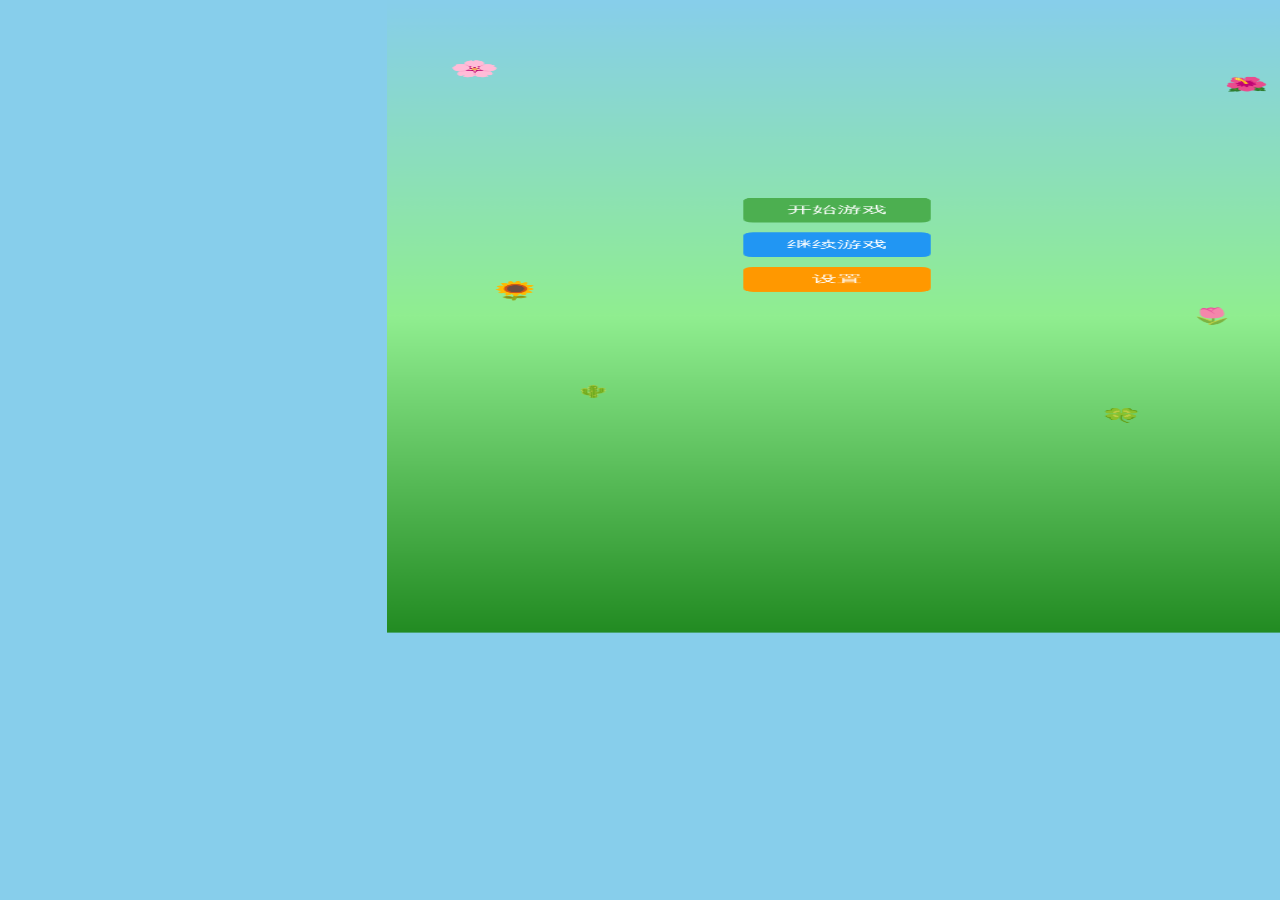
<file: index.html>
<!DOCTYPE html>
<html lang="zh-CN">
<head>
  <meta charset="UTF-8">
  <meta name="viewport" content="width=device-width, initial-scale=1.0, maximum-scale=1.0, user-scalable=no">
  <title>小花园 - 儿童成长陪伴游戏</title>
  <link rel="stylesheet" href="style.css">
</head>
<body>
  <!-- 加载界面 -->
  <div id="loading-screen">
    <div class="loading-content">
      <h1 class="loading-title">小花园</h1>
      <div class="loading-spinner"></div>
      <p class="loading-text">正在加载...</p>
    </div>
  </div>

  <!-- 游戏画布容器 -->
  <div id="game-container">
    <canvas id="gameCanvas" width="720" height="1280"></canvas>
  </div>

  <!-- 游戏脚本 -->
  <script src="game.js"></script>
  <script>
    window.addEventListener('load', () => {
      try {
        const game = startGame('gameCanvas');

        setTimeout(() => {
          const loading = document.getElementById('loading-screen');
          const container = document.getElementById('game-container');
          if (loading) loading.style.display = 'none';
          if (container) container.style.display = 'flex';
        }, 800);
      } catch (e) {
        console.error('Game failed to start:', e);
        document.getElementById('loading-screen').innerHTML =
          '<div class="loading-content"><p class="loading-text">游戏加载失败</p></div>';
      }
    });
  </script>
</body>
</html>
</file>
<file: style.css>
/* ============================================================
   小花园 - 游戏样式表
   Little Garden Game Styles
   ============================================================ */

* {
  margin: 0;
  padding: 0;
  box-sizing: border-box;
}

html, body {
  width: 100%;
  height: 100%;
  overflow: hidden;
  font-family: 'Microsoft YaHei', 'PingFang SC', 'Hiragino Sans GB', sans-serif;
  background-color: #1a1a2e;
  touch-action: none;
  user-select: none;
  -webkit-user-select: none;
  -webkit-touch-callout: none;
}

/* 加载界面 */
#loading-screen {
  position: fixed;
  top: 0;
  left: 0;
  width: 100%;
  height: 100%;
  background: linear-gradient(135deg, #667eea 0%, #764ba2 100%);
  display: flex;
  justify-content: center;
  align-items: center;
  z-index: 1000;
}

.loading-content {
  text-align: center;
  color: white;
}

.loading-title {
  font-size: 48px;
  font-weight: bold;
  margin-bottom: 30px;
  text-shadow: 2px 2px 4px rgba(0, 0, 0, 0.3);
}

.loading-spinner {
  width: 60px;
  height: 60px;
  margin: 0 auto 20px;
  border: 4px solid rgba(255, 255, 255, 0.3);
  border-top-color: white;
  border-radius: 50%;
  animation: spin 1s linear infinite;
}

@keyframes spin {
  to { transform: rotate(360deg); }
}

.loading-text {
  font-size: 18px;
  opacity: 0.9;
}

/* 游戏容器 */
#game-container {
  position: fixed;
  top: 0;
  left: 0;
  width: 100%;
  height: 100%;
  display: flex;
  justify-content: center;
  align-items: center;
  background-color: #87CEEB;
}

#gameCanvas {
  display: block;
  background-color: #87CEEB;
  cursor: pointer;
}

/* 画布响应式缩放 */
#game-container canvas {
  max-width: 100%;
  max-height: 100%;
}
</file>
